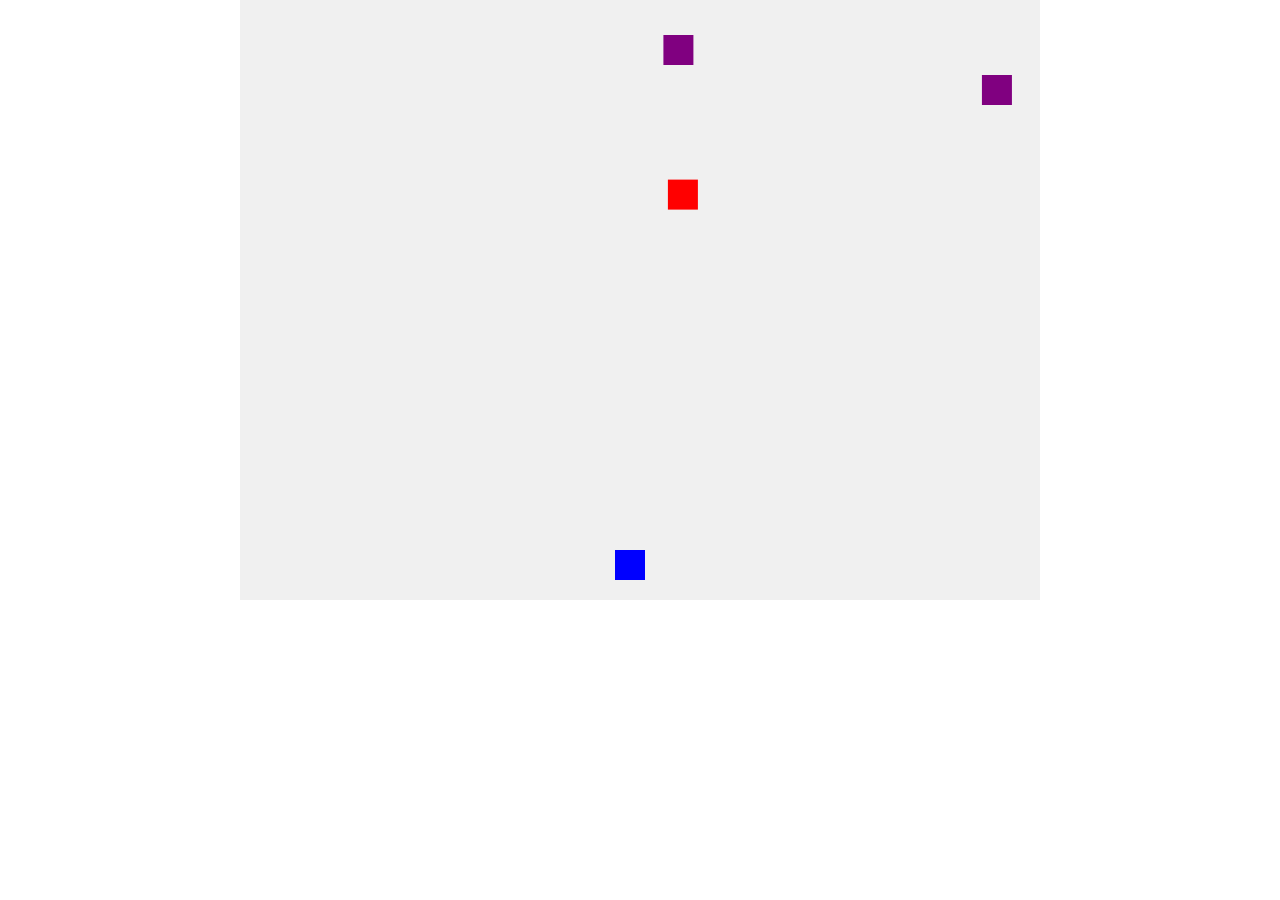
<file: index.html>
<!DOCTYPE html>
<html lang="uk">

<head>
    <meta charset="UTF-8">
    <meta name="viewport" content="width=device-width, initial-scale=1.0">
    <title>Canvas Game</title>
    <style>
        body {
            margin: 0;
            font-family: Arial, sans-serif;
        }
        
        canvas {
            display: block;
            background-color: #f0f0f0;
            margin: 0 auto;
        }
        
        #gameOver {
            position: absolute;
            top: 50%;
            left: 50%;
            transform: translate(-50%, -50%);
            font-size: 30px;
            color: red;
        }
    </style>
</head>

<body>
    <canvas id="gameCanvas" width="800" height="600"></canvas>
    <div id="gameOver" style="display: none;">Гра завершена! Ваші очки: <span id="scoreDisplay"></span></div>
    <script src="script.js"></script>
</body>

</html>
</file>
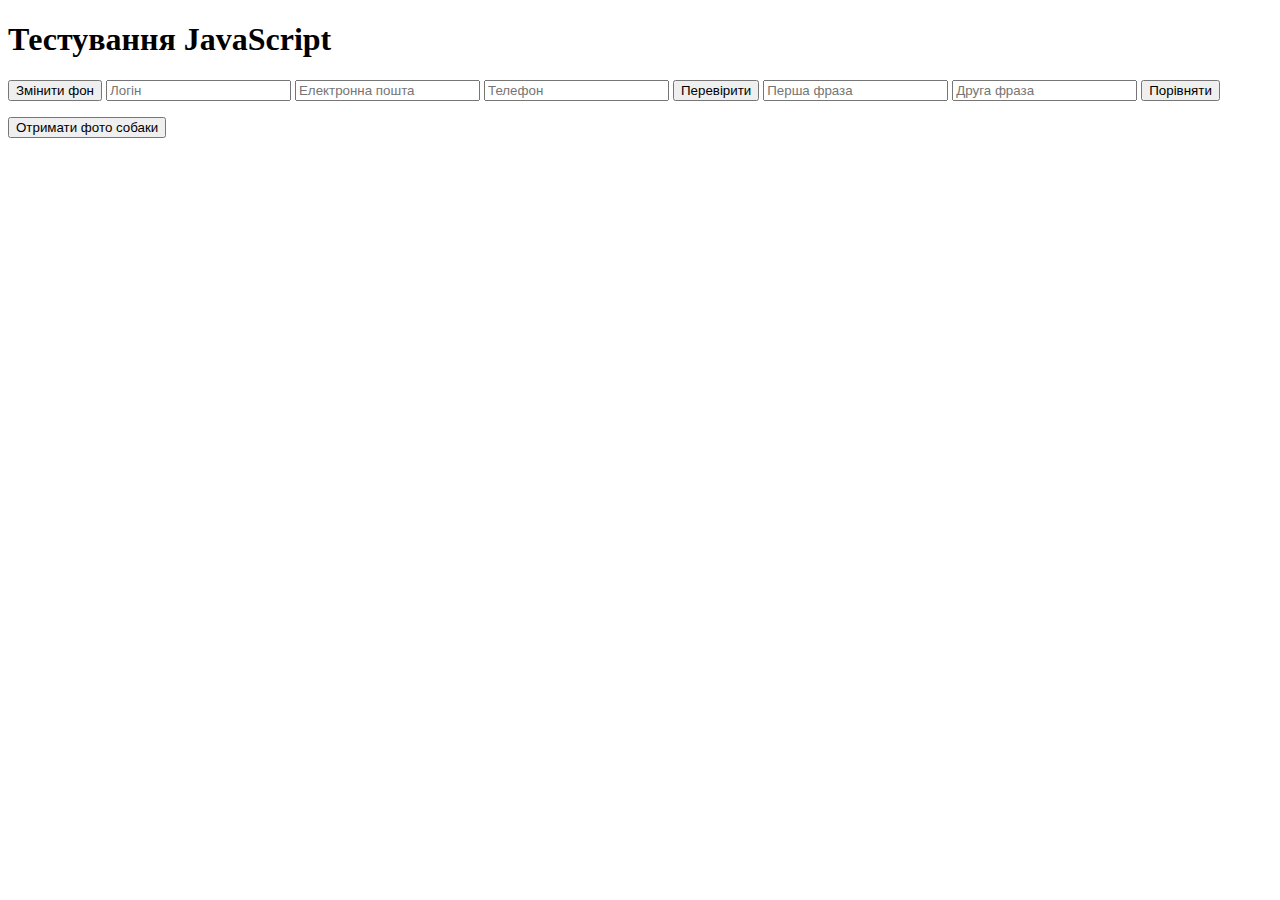
<file: game/index.html>
<!DOCTYPE html>
<html lang="uk">

<head>
    <meta charset="UTF-8">
    <meta name="viewport" content="width=device-width, initial-scale=1.0">
    <title>JavaScript Функціонал</title>
    <style>
        .fade-in {
            animation: fadeIn 1s ease-in;
        }
        
        @keyframes fadeIn {
            from {
                opacity: 0;
            }
            to {
                opacity: 1;
            }
        }
        
        .gallery-images img {
            width: 100%;
            max-width: 300px;
            margin: 10px;
        }
        
        #dogContainer img {
            max-width: 100%;
            max-height: 300px;
        }
    </style>
</head>

<body>

    <!-- Різні елементи HTML -->

    <h1>Тестування JavaScript</h1>

    <!-- Галерея зображень -->
    <div class="gallery-images"></div>

    <!-- Кнопка для зміни кольору фону -->
    <button id="startBtn">Змінити фон</button>

    <!-- Форма для перевірки вводу -->
    <input type="text" id="login" placeholder="Логін">
    <input type="email" id="email" placeholder="Електронна пошта">
    <input type="text" id="phone" placeholder="Телефон">
    <button onclick="validate()">Перевірити</button>

    <!-- Виведення результату для спільних слів -->
    <input type="text" id="phraseInput1" placeholder="Перша фраза">
    <input type="text" id="phraseInput2" placeholder="Друга фраза">
    <button id="compareButton">Порівняти</button>
    <p id="result"></p>

    <!-- Контейнер для фото собак -->
    <button id="getDogBtn">Отримати фото собаки</button>
    <div id="dogContainer"></div>


    <script src="script.js"></script>
</body>

</html>
</file>
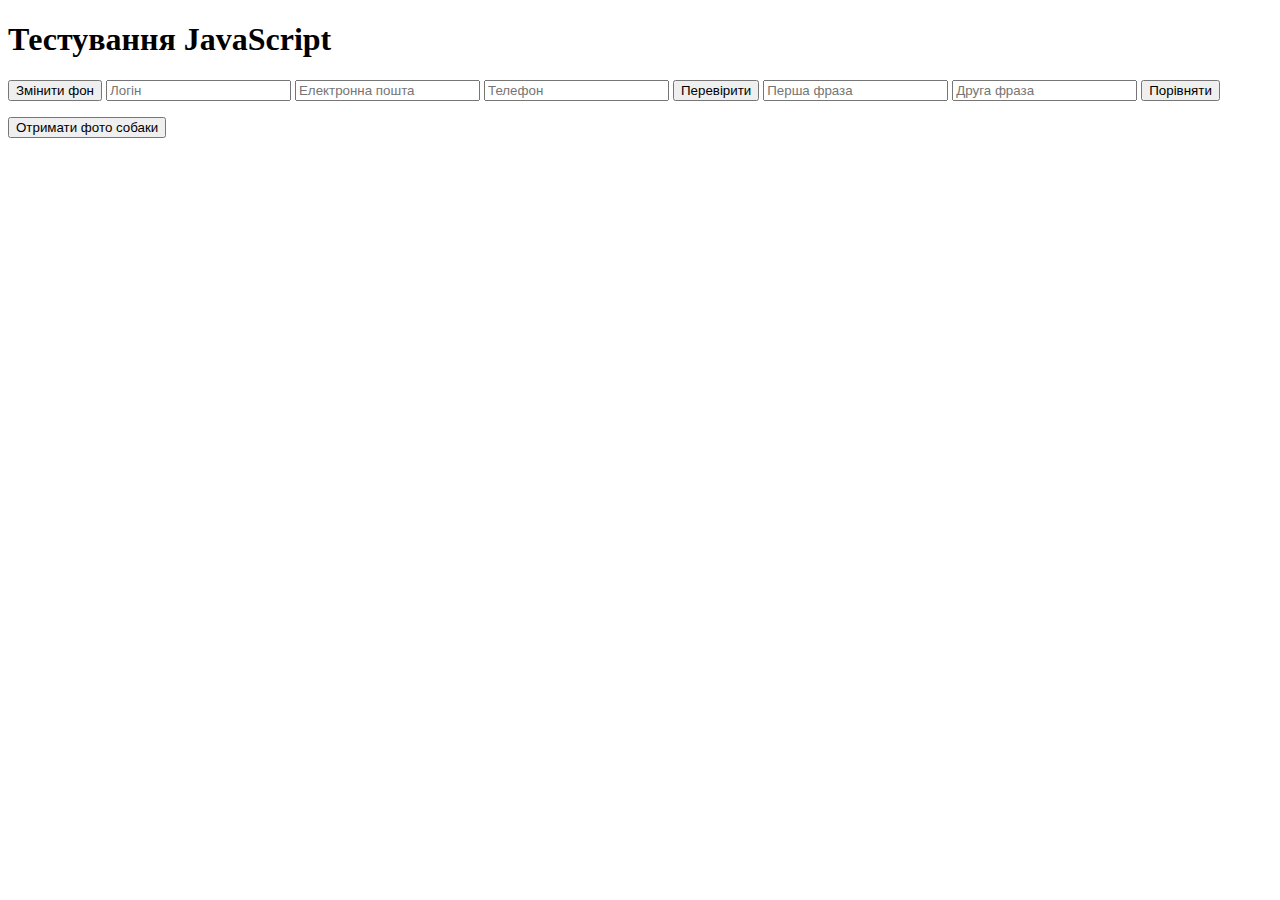
<file: index (2).html>
<!DOCTYPE html>
<html lang="uk">

<head>
    <meta charset="UTF-8">
    <meta name="viewport" content="width=device-width, initial-scale=1.0">
    <title>JavaScript Функціонал</title>
    <style>
        .fade-in {
            animation: fadeIn 1s ease-in;
        }
        
        @keyframes fadeIn {
            from {
                opacity: 0;
            }
            to {
                opacity: 1;
            }
        }
        
        .gallery-images img {
            width: 100%;
            max-width: 300px;
            margin: 10px;
        }
        
        #dogContainer img {
            max-width: 100%;
            max-height: 300px;
        }
    </style>
</head>

<body>

    <!-- Різні елементи HTML -->

    <h1>Тестування JavaScript</h1>

    <!-- Галерея зображень -->
    <div class="gallery-images"></div>

    <!-- Кнопка для зміни кольору фону -->
    <button id="startBtn">Змінити фон</button>

    <!-- Форма для перевірки вводу -->
    <input type="text" id="login" placeholder="Логін">
    <input type="email" id="email" placeholder="Електронна пошта">
    <input type="text" id="phone" placeholder="Телефон">
    <button onclick="validate()">Перевірити</button>

    <!-- Виведення результату для спільних слів -->
    <input type="text" id="phraseInput1" placeholder="Перша фраза">
    <input type="text" id="phraseInput2" placeholder="Друга фраза">
    <button id="compareButton">Порівняти</button>
    <p id="result"></p>

    <!-- Контейнер для фото собак -->
    <button id="getDogBtn">Отримати фото собаки</button>
    <div id="dogContainer"></div>


    <script src="script.js"></script>
</body>

</html>
</file>
